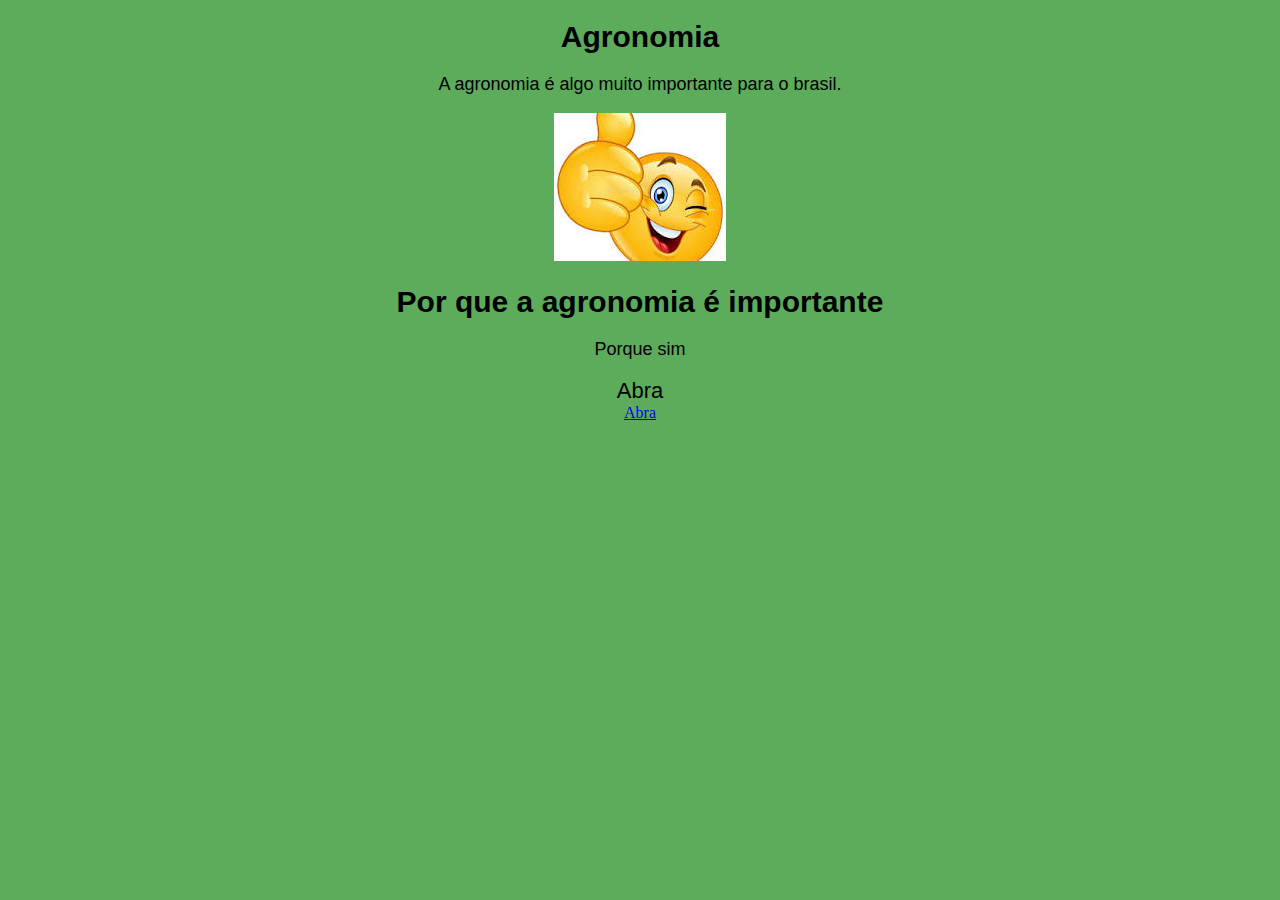
<file: Index.html>
<!DOCTYPE html>
<html lang="pt-br">
<head>
    <meta charset="UTF-8">
    <meta name="viewport" content="width=device-width, initial-scale=1.0">
    <link rel="stylesheet" href="style.css">
    <title>Agrinho</title>
</head>
<body>

    <h1 id="principal">Agronomia</h1>

<p>A agronomia é algo muito importante para o brasil.</p>

    <img src="download.jpeg">

  <h1 id="motivo">Por que a agronomia é importante</h1>

<p>Porque sim</p>

<li>Abra</li>
<a href="Abra.html" target="_blank">Abra</a>
    
</body>
</html>
</file>
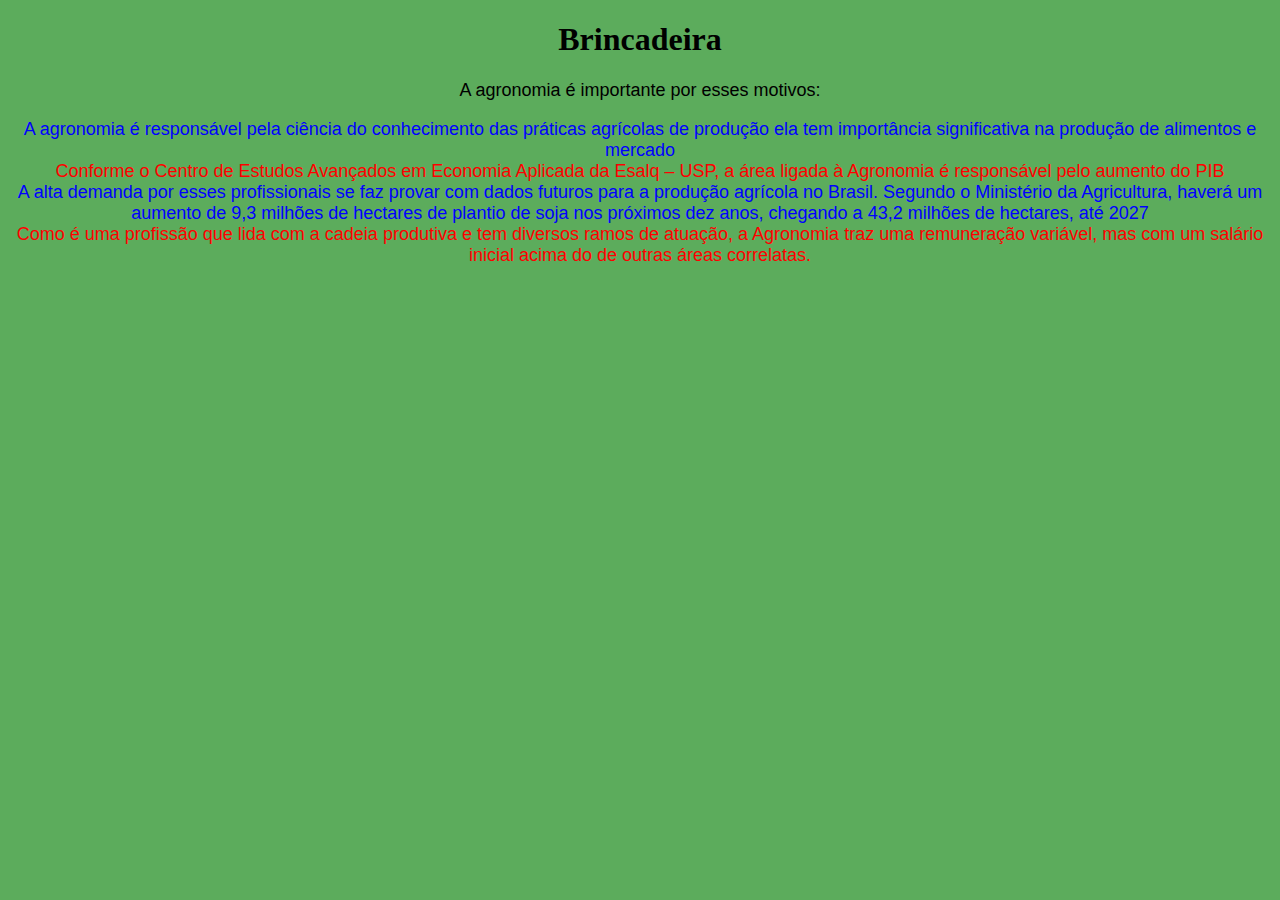
<file: Abra.html>
<!DOCTYPE html>
<html lang="pt-br">
<head>
    <meta charset="UTF-8">
    <meta name="viewport" content="width=device-width, initial-scale=1.0">
    <link rel="stylesheet" href="style.css">
    <title>Agronomia</title>
</head>
<body>

    <h1>Brincadeira</h1>

    <p>A agronomia é importante por esses motivos:</p>

    <li class="um">A agronomia é responsável pela ciência do conhecimento das práticas agrícolas de produção ela tem importância significativa na produção de alimentos e mercado</li>

    <li class="dois">Conforme o Centro de Estudos Avançados em Economia Aplicada da Esalq – USP, a área ligada à Agronomia é responsável pelo aumento do PIB</li>

    <li class="um">A alta demanda por esses profissionais se faz provar com dados futuros para a produção agrícola no Brasil. Segundo o Ministério da Agricultura, haverá um aumento de 9,3 milhões de hectares de plantio de soja nos próximos dez anos, chegando a 43,2 milhões de hectares, até 2027</li>

    <li class="dois">Como é uma profissão que lida com a cadeia produtiva e tem diversos ramos de atuação, a Agronomia traz uma remuneração variável, mas com um salário inicial acima do de outras áreas correlatas.</li>
</body>
</html>
</file>
<file: style.css>
@charset "UTF-8";


body{
    background-color: rgb(92, 172, 92);
    text-align: center;
}

p{
    font-size: 18px;
    font-family:sans-serif;
}
#principal{
    font-size: 30px;
    font-family: sans-serif;
}
#motivo{
    font-size: 30px;
    font-family: sans-serif;
}
li{
    font-size: 22px;
    font-family: sans-serif;
}
.um{
    font-size: 18px;
    color: blue;
}
.dois{
    font-size: 18px;
    color: red;
}
</file>
